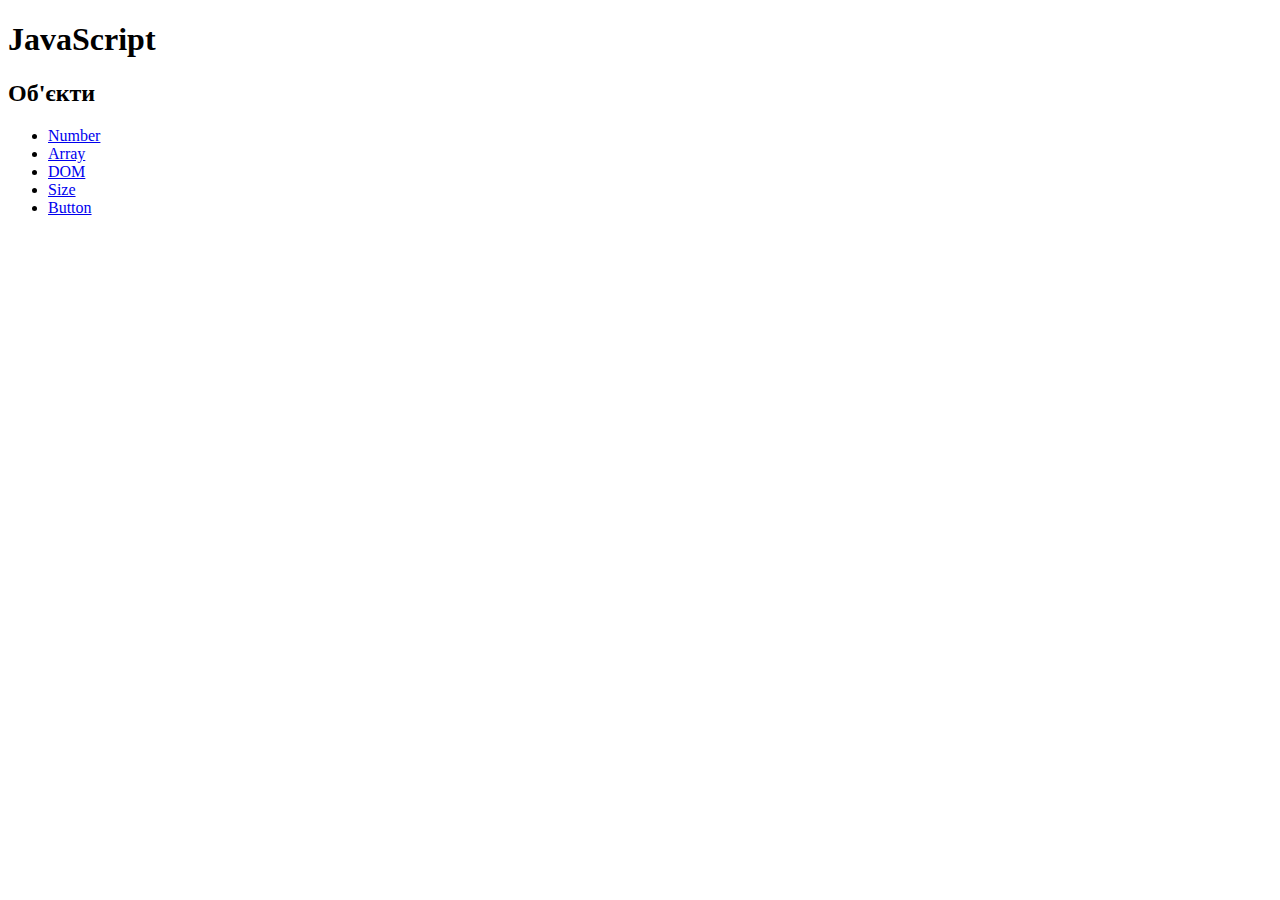
<file: index.html>
<!DOCTYPE html>
<html lang="en">
<head>
    <meta charset="UTF-8">
    <meta name="viewport" content="width=device-width, initial-scale=1.0">
    <title>Document</title>
</head>
<body>
    <h1>JavaScript</h1>
    <h2>Об'єкти</h2>
    <script src="js/script.js"></script>
    <ul>
        <li><a href="number/index.html" target="_blank">Number</a></li>
        <li><a href="array/index.html" target="_blank">Array</a></li>
        <li><a href="dom/index.html" target="_blank">DOM</a></li>
        <li><a href="size/index.html" target="_blank">Size</a></li>
        <li><a href="lesson/index.html" target="_blank">Button</a></li>
    </ul>
</body>
</html>
</file>
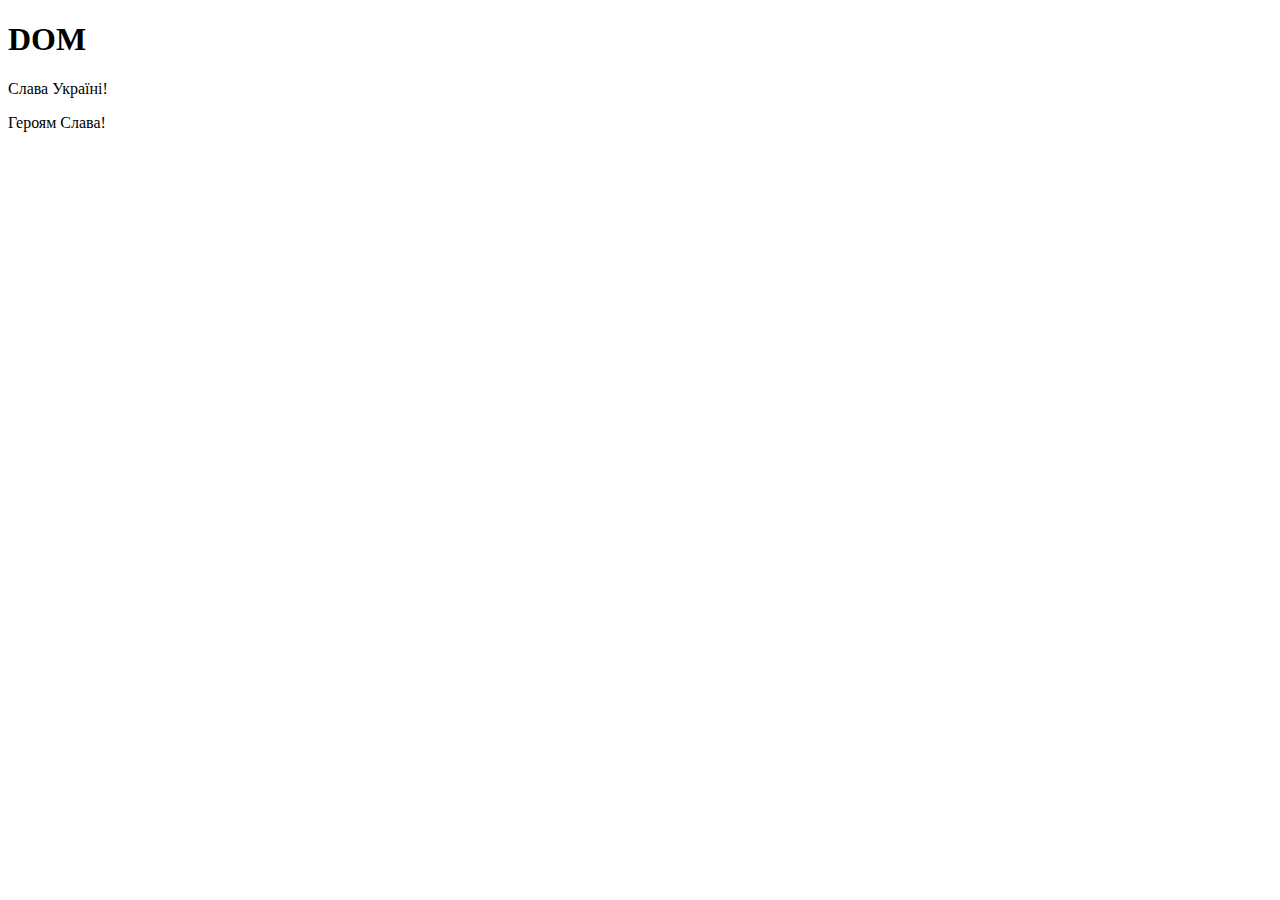
<file: dom/index.html>
<!DOCTYPE html>
<html lang="en">
<head>
    <meta charset="UTF-8">
    <meta name="viewport" content="width=device-width, initial-scale=1.0">
    <title>DOM</title>
</head>
<body>
    <h1>DOM</h1>
    <div class="lesson">
        <div class="lesson__text">
            <p>Слава Україні!</p>
        </div>
    </div>
    <script src="js/script.js"></script>
</body>
</html>
</file>
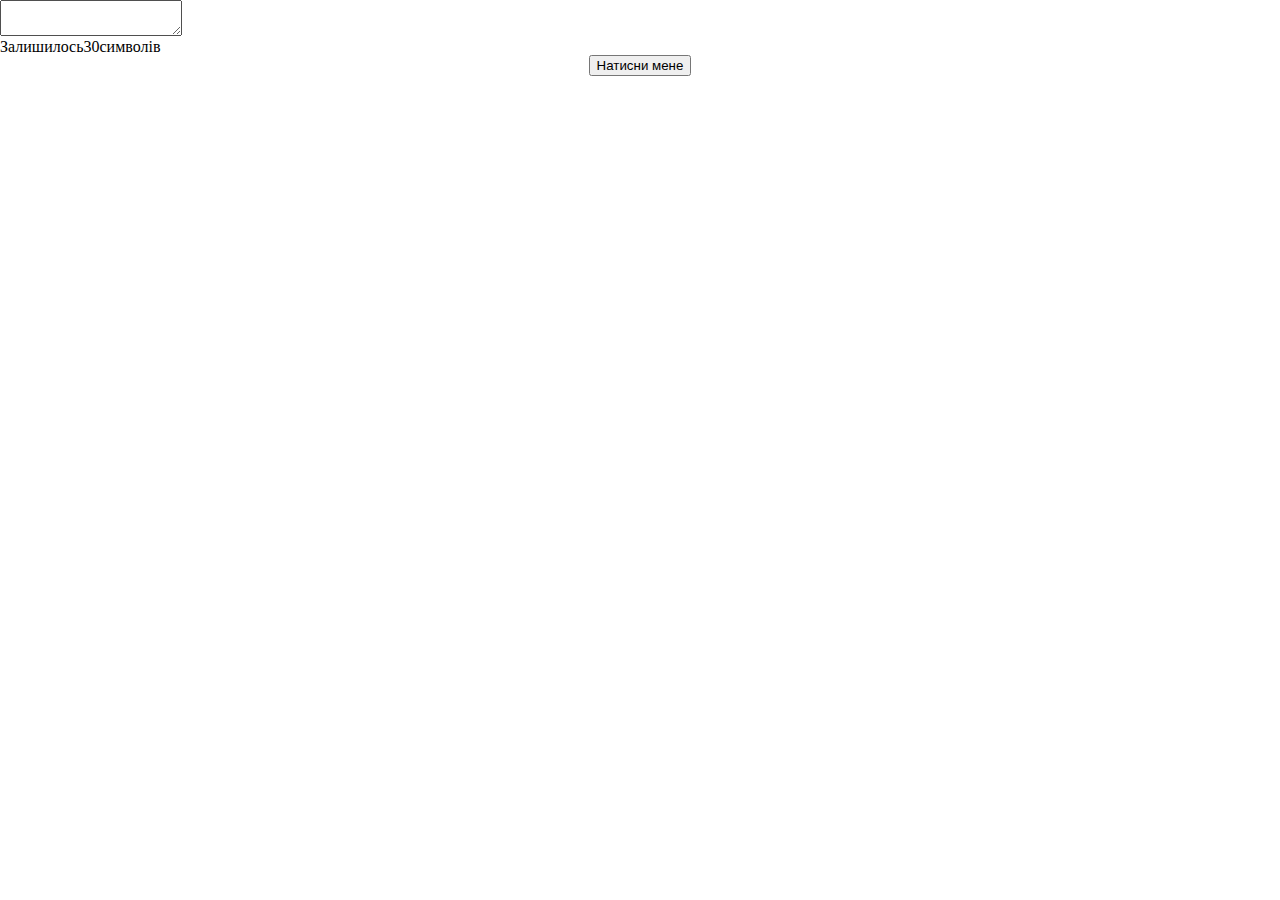
<file: lesson/index.html>
<!DOCTYPE html>
<html lang="en">
<head>
    <meta charset="UTF-8">
    <meta name="viewport" content="width=device-width, initial-scale=1.0">
    <title>Document</title>
    <link rel="stylesheet" href="css/style.css">
</head>
<body>
    <div class="wrapper">
        <div class="textarea">
            <textarea autocomplete="off" maxlength="30" name="form[]" class="textarea__item"></textarea>
            <div class="textarea__counter">Залишилось<span></span>символів</div>
        </div>
        
        <div class="lesson">
            <!--<button onclick="console.log('Клік!')" type="button" class="button">Натисни мене</button>-->
            <button type="button" class="button">Натисни мене</button>
        </div>
    </div>

    <script src="js/script.js"></script>
</body>
</html>
</file>
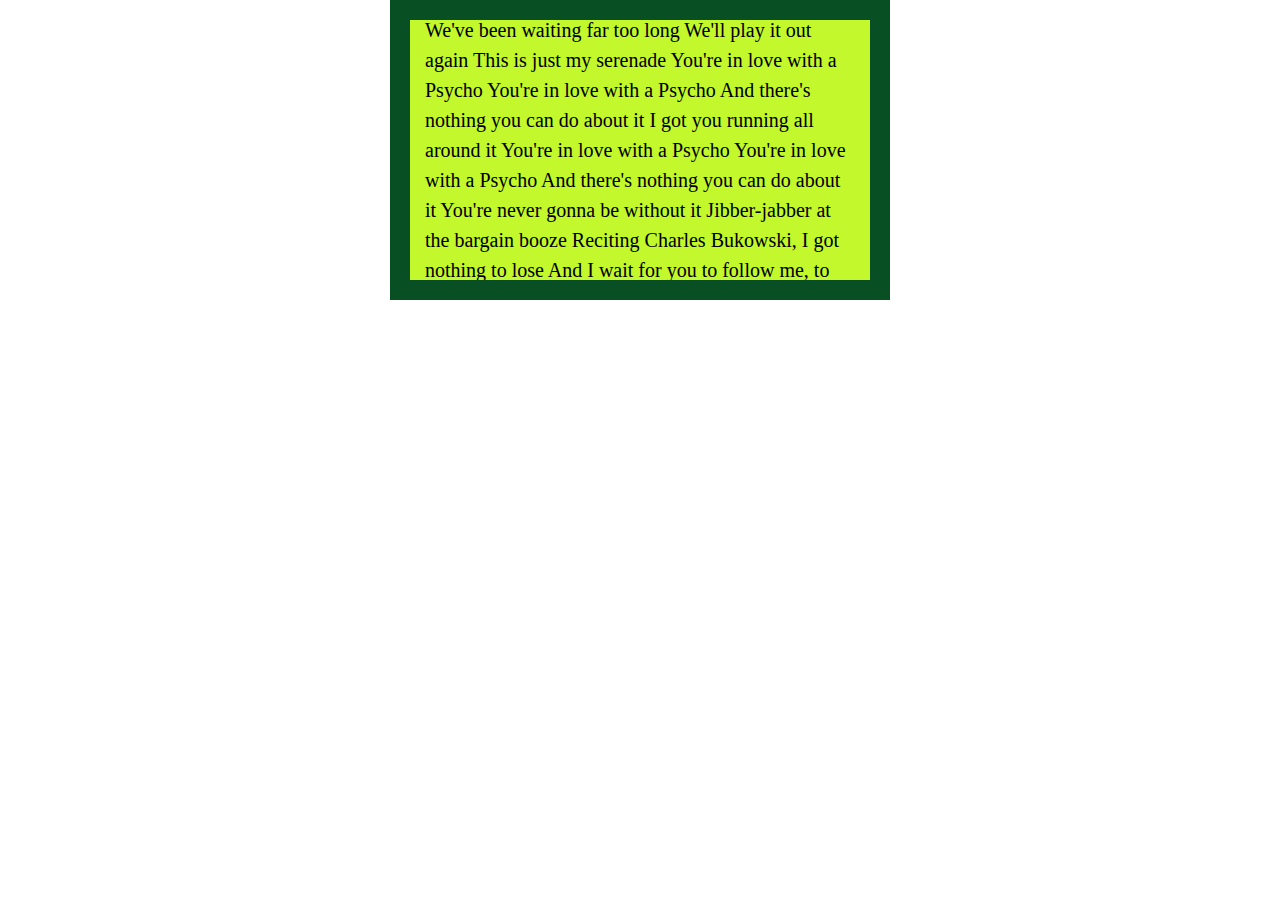
<file: size/index.html>
<!DOCTYPE html>
<html lang="en">

<head>
    <meta charset="UTF-8">
    <meta name="viewport" content="width=device-width, initial-scale=1.0">
    <title>Size</title>
    <link rel="stylesheet" href="css/style.css">
</head>

<body>
    <div class="lesson">
        <div class="lesson__block">
            <h1>You're in Love With a Psycho</h1>
        <p>
            We've been waiting far too long
            We'll play it out again
            This is just my serenade
            You're in love with a Psycho
            You're in love with a Psycho
            And there's nothing you can do about it
            I got you running all around it
            You're in love with a Psycho
            You're in love with a Psycho
            And there's nothing you can do about it
            You're never gonna be without it
            Jibber-jabber at the bargain booze
            Reciting Charles Bukowski, I got nothing to lose
            And I wait for you to follow me, to share my chips
            But you're walking
            You're walking
            You walk
            You walk so quick 
        </p>
        </div>
    </div>

    <script src="js/script.js"></script>


</body>

</html>
</file>
<file: lesson/css/style.css>
@import url('reset.css');

button {
    margin: 0 auto;
    display: block;
}
</file>
<file: size/css/style.css>
@import url('reset.css');

.lesson__block{
 margin: 0px auto;
 width: 500px;
 height: 300px;
 padding: 15px;
 border: 20px solid rgb(8, 80, 36);
 background-color:rgb(194, 248, 44);
 overflow: auto;
 font-size: 20px;
 line-height: 150%;
}

.lesson__block p:not(:last-child){
    margin: 0px 0px 20px 0px;
}
</file>
